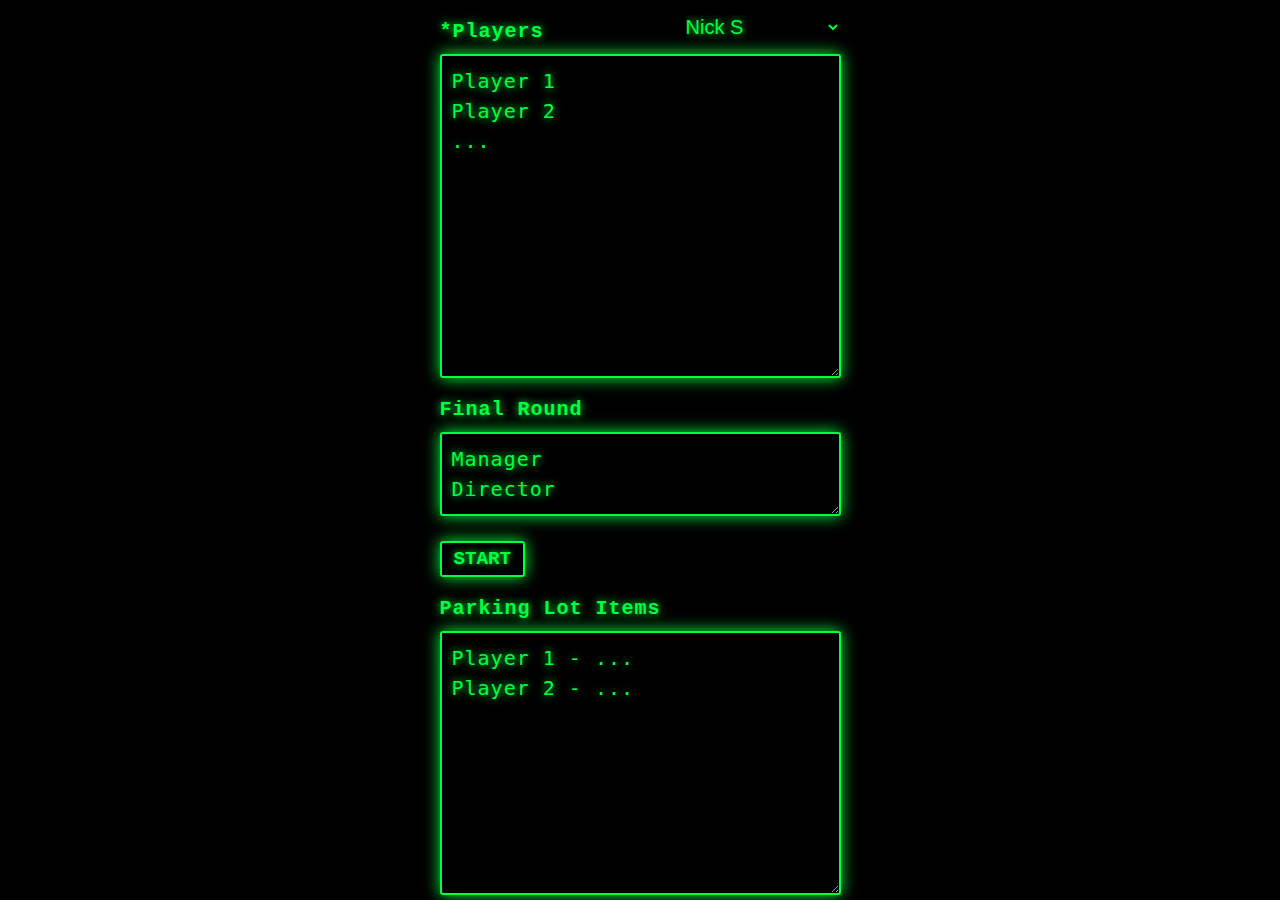
<file: index.html>
<!DOCTYPE html>
<html>
  <head>
    <link rel="stylesheet" type="text/css" href="styles.css">
    <link rel="icon" type="image/x-icon" href="./images/favicon.png">
</head>
<body id="main-body">
    <!-- List of invisible divs so Properties.js class can grab CSS colors -->
    <div id="main-text"></div>
    <div id="canvas-border"></div>
    <div id="hero-text"></div>
    <div id="color-of-shame"></div>

    <div class="game-content">
        <div id="start-screen">
            <div id="player-list-input">
                <form id="player-form">
                    <div id="start-header">
                        <label for="ta-players">*Players</label>
                        <select id="theme-select" onchange="selectTheme()">
                            <!-- ADD NEW THEMES FROM THE CSS FILE HERE -->
                            <option value="will-theme">Will</option>
                            <option value="cameron-theme">Cameron</option>
                            <option value="creasman-theme">Nick C</option>
                            <option value="schultz-theme" selected>Nick S</option>
                            <option value="matrix-theme">I know Kung Fu</option>
                        </select>
                    </div>
                    <textarea id="ta-players" name="ta-players" rows="10" cols="30" placeholder="Player 1\nPlayer 2\n..." form="player-form" spellcheck="false" required></textarea>
                    <label for="ta-bosses">Final Round</label>
                    <textarea id="ta-bosses" name="ta-bosses" rows="2" cols="30" placeholder="Manager\nDirector" form="player-form" spellcheck="false"></textarea>
                    <button id="btn-start" type="submit">START</button>
                </form>
            </div>
        </div>
        <div id="gameplay-screen">
            <div>
                <p>Standup</p>
            </div>
            <canvas id="main-canvas"></canvas>
            <div id="game-control-parent">
                <div id="game-controls">
                    <button id="reset-button" onclick="resetGame()">Reset</button>
                    <button onclick="nextPlayer()">Next Player</button>
                    <button onclick="sendPlayerBack()">Send Back</button>
                    <button onclick="addParkingLot()">+PL</button>
                </div>
            </div>
        </div>
        <div id="parking-lot">
            <label for="ta-parking-lots">Parking Lot Items</label>
            <textarea id="ta-parking-lots" name="ta-parking-lots" rows="8" cols="30" placeholder="Player 1 - ...\nPlayer 2 - ..." spellcheck="false"></textarea>
        </div>
    </div>

    <div id="matrix-background">
        <canvas id="matrix-canvas"></canvas>
    </div>

    <script src="matrix.js"></script>
    <script src="util.js"></script>
    <script src="properties.js"></script>
    <script src="player.js"></script>
    <script src="players.js"></script>
    <script src="game.js"></script>
    <script src="script.js"></script>
  </body>
</html>
</file>
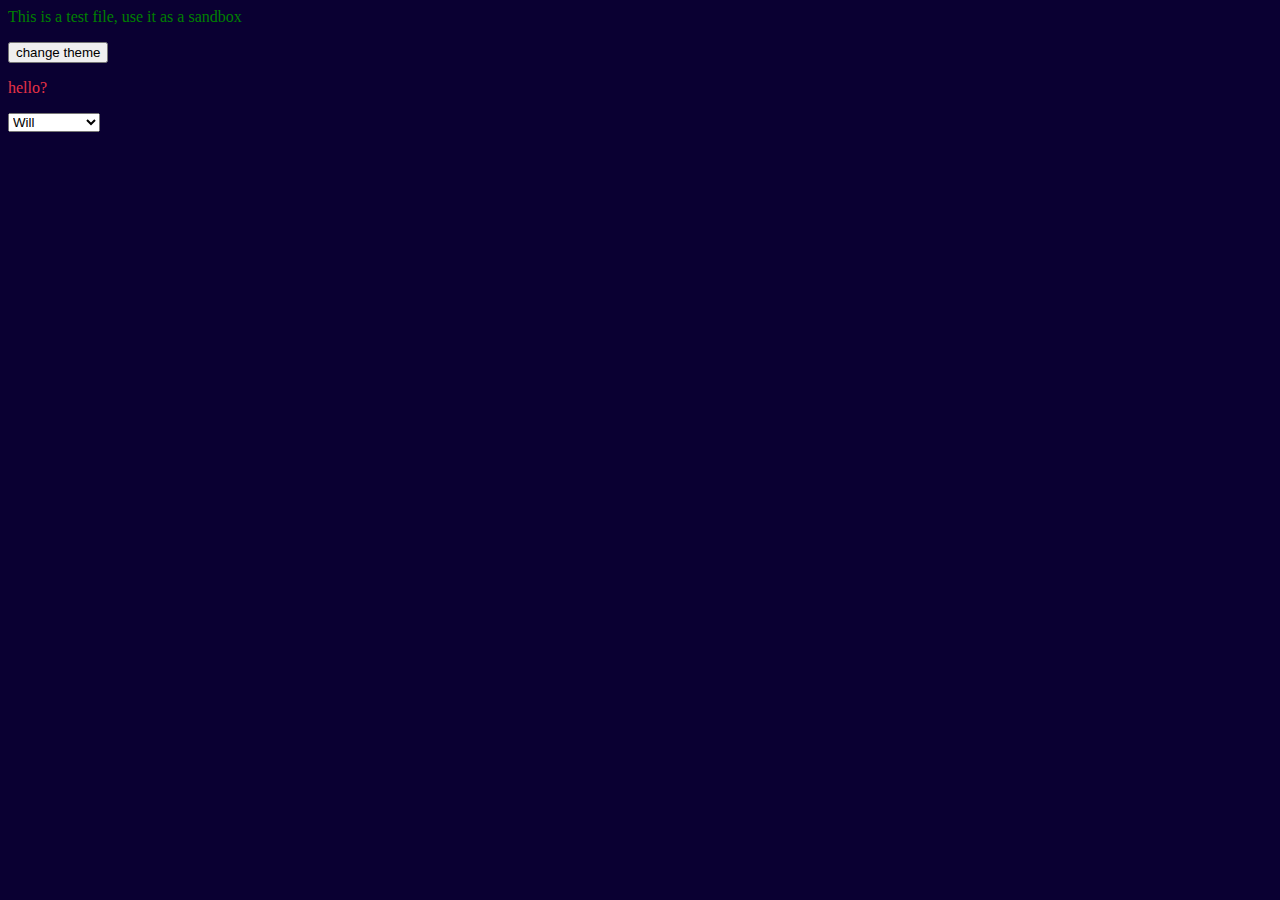
<file: game.html>
<html>
  <head>
    <link rel="stylesheet" type="text/css" href="test.css">
    <link rel="icon" type="image/x-icon" href="/images/favicon.png">
  </head>
  <body  id="main-body">
    <main >
      <p id="test-me">This is a test file, use it as a sandbox</p>
      <script>
        console.log("hello atlas");
        let color = window.getComputedStyle(document.getElementById("test-me"), null).getPropertyValue("color");
        console.log(color);
        function changeThing() {
          console.log("pressed");
          document.getElementById("main-body").classList.add("test-theme");
        }
        function selectedItem() {
          document.getElementById("main-body").className = "";
          document.getElementById("main-body").classList.add(document.getElementById("selection").value)
          console.log(document.getElementById("selection").value);
          
        }
      </script>
      <button id="change" onclick="changeThing()">change theme</button>
      <div >
        <p>hello?</p>
      </div>
      <select id="selection" onchange="selectedItem()">
        <option value="" selected>Will</option>
        <option value="cameron">Cameron</option>
        <option value="test-theme">Test Theme</option>
      </select>
    </main>
  </body>
</html>
</file>
<file: styles.css>
/*
-- How to create a new theme --
Step 1:
Copy and paste all the css vars in ":root" under a new class definition
example: .yourname-theme {...}

Step 2:
Add another <option> to the <select> element in index.html located inside the "start-header" div.
Make sure the "value" exactly matches the class name in your css theme.
example: if your css theme is .yourname-theme then use <option value="yourname-theme">Your Name</option>
The inner text is what shows in the UI so make sure it's capitalized :) 

IF YOU ARE THE CURRENT KANBAN WIZARD / SCRUM MASTER: make sure your newly added option is set as "selected"
and make sure no other options are marked as selected. This will always default to your theme.

Step 3: 
Play with the colors! Have fun making changes to see what it does.
You may notice there's a mix of hex colors, rgb, rgba. 
All are compatible so it's your preference.

If you want to reuse a color you already defined you can just reference the var.
Example: 
Say I want --accent-color to match --main-text-color so I can set it like this:
--accent-color: --main-text-color;

Step 4: 
Create a pull request to get your new theme merged to develop!
It will auto-deploy to prod once merged.
*/

:root {
    --main-text-color: #FF5A5A;
    --main-text-shadow: #FF0000;
    --background-color-rgba: rgba(10, 10, 36, 1);
    --textarea-placeholder: #805A5A;
    --textarea-placeholder-shadow: #705A5A;
    --main-card-background-solid: #0A0A1F;
    --main-text-size: 20px;
    --accent-color: #25ffff;
    --button-hover-bg-color: #ff3030;
    --button-hover-shadow-color: #ff6060;
    --button-hover-text-color: --main-text-color;
    --button-text-color: --main-text-color;
    --button-text-shadow-color: var(--main-text-shadow);
    --canvas-border-color: #FF5A5A;
    --canvas-border-shadow-color: #FF0000;
    --button-border-color: #FF5A5A;
    --button-border-shadow-color: #FF0000;
    --hero-text-color: rgb(50,255,255);
    --hero-tex-shadow-color: rgba(10, 155, 155, 1);
    --color-of-shame: #FF5A5A;
    --color-of-shame-shadow: #FF0000;
}

.will-theme {
    --main-text-color: #FF5A5A;
    --main-text-shadow: #FF0000;
    --background-color-rgba: rgba(10, 10, 36, 1);
    --textarea-placeholder: #805A5A;
    --textarea-placeholder-shadow: #705A5A;
    --main-card-background-solid: #0A0A1F;
    --main-text-size: 20px;
    --accent-color: #25ffff;
    --button-hover-bg-color: #ff3030;
    --button-hover-shadow-color: #ff6060;
    --button-hover-text-color: --main-text-color;
    --button-text-color: --main-text-color;
    --button-text-shadow-color: var(--main-text-shadow);
    --canvas-border-color: #FF5A5A;
    --canvas-border-shadow-color: #FF0000;
    --button-border-color: #FF5A5A;
    --button-border-shadow-color: #FF0000;
    --hero-text-color: rgb(50,255,255);
    --hero-tex-shadow-color: rgba(10, 155, 155, 1);
    --color-of-shame: #FF5A5A;
    --color-of-shame-shadow: #FF0000;
}

.cameron-theme {
    --main-text-color: #efc63c;
    --main-text-shadow: #efc63c;
    --background-color-rgba: rgba(10, 10, 36, 1);
    --textarea-placeholder: #805A5A;
    --textarea-placeholder-shadow: #705A5A;
    --main-card-background-solid: #0A0A1F;
    --main-text-size: 20px;
    --accent-color: #5a09be;
    --button-hover-bg-color: #5a09be;
    --button-hover-shadow-color: #5a09be;
    --button-hover-text-color: var(--main-text-color);
    --button-text-color: var(--main-text-color);
    --button-text-shadow-color: var(--main-text-color);
    --button-border-color: var(--main-text-color);
    --button-border-shadow-color: var(--main-text-shadow);
    --canvas-border-color: #efc63c;
    --canvas-border-shadow-color: #efc63c;
    --hero-text-color: rgb(50,255,255);
    --hero-tex-shadow-color: rgba(10, 155, 155, 1);
    --color-of-shame: #FF5A5A;
    --color-of-shame-shadow: #FF0000;
}

.creasman-theme {
    --main-text-color: #ff6900;
    --main-text-shadow: #5f259f;
    --background-color-rgba: rgba(10, 10, 36, 1);
    --textarea-placeholder: #fa76189c; /* main text */
    --textarea-placeholder-shadow: #60259f7a;
    --main-card-background-solid: #0A0A1F;
    --main-text-size: 20px;
    --accent-color: #5f259f;
    --button-hover-bg-color: linear-gradient(in hsl, #5f259f 15%, #ef3340, #ff6900, #ffcd00);
    --button-hover-shadow-color: #ffcd00;
    --button-hover-text-color: #ffff;
    --button-text-color: #ff6900;
    --button-text-shadow-color: #5f259f;
    --button-border-color: #5f259f;
    --button-border-shadow-color: #ff6900;
    --canvas-border-color: #ff6900;
    --canvas-border-shadow-color: linear-gradient(#ff6900,#5f259f);
    --hero-text-color: #ffff;
    --hero-tex-shadow-color: #ff6900;
    --color-of-shame: #FF5A5A;
    --color-of-shame-shadow: #FF0000;
}

.schultz-theme {
    --main-text-color: #00FF41;
    --main-text-shadow: #00FF41;
    --background-color-rgba: rgb(0, 0, 0);
    --textarea-placeholder: #00FF41; /* main text */
    --textarea-placeholder-shadow: #000000;
    --main-card-background-solid: #000000;
    --main-text-size: 20px;
    --accent-color: #00FF41;
    --button-hover-bg-color: linear-gradient(in hsl, #008F11 15%, #008F11, #008F11, #008F11);
    --button-hover-shadow-color: #008F11;
    --button-hover-text-color: #00FF41;
    --button-text-color: #00FF41;
    --button-text-shadow-color: #00FF41;
    --button-border-color: #00FF41;
    --button-border-shadow-color: #00FF41;
    --canvas-border-color: #00FF41;
    --canvas-border-shadow-color: linear-gradient(#00FF41,#00FF41);
    --hero-text-color: #00FF41;
    --hero-tex-shadow-color: #00FF41;
    --color-of-shame: #00FF41;
    --color-of-shame-shadow: #00FF41;
}

.matrix-theme {
    --main-text-color: #00FF41;
    --main-text-shadow: #00FF41;
    --background-color-rgba: rgb(0, 0, 0);
    --textarea-placeholder: #007711; /* main text */
    --textarea-placeholder-shadow: #007711;
    --main-card-background-solid: #000000;
    --main-text-size: 20px;
    --accent-color: #00FF41;
    --button-hover-bg-color: linear-gradient(in hsl, #008F11 15%, #008F11, #008F11, #008F11);
    --button-hover-shadow-color: #008F11;
    --button-hover-text-color: #00FF41;
    --button-text-color: #00FF41;
    --button-text-shadow-color: #00FF41;
    --button-border-color: #00FF41;
    --button-border-shadow-color: #00FF41;
    --canvas-border-color: #00FF41;
    --canvas-border-shadow-color: linear-gradient(#00FF41,#00FF41);
    --hero-text-color: #00FF41;
    --hero-tex-shadow-color: #00FF41;
    --color-of-shame: #00FF41;
    --color-of-shame-shadow: #00FF41;
}

#main-text {
    display: none;
    color: var(--main-text-color);
    background-color: var(--main-card-background-solid);
}

#canvas-border {
    display: none;
    color: var(--canvas-border-color);
    background-color: var(--canvas-border-shadow-color);
}

#hero-text {
    display: none;
    color: var(--hero-text-color);
    background-color: var(--hero-tex-shadow-color);
}

#color-of-shame {
    display: none;
    color: var(--color-of-shame);
    background-color: var(--color-of-shame-shadow);
}

body {
    margin: 0;
    padding: 0;
    height: fit-content;
    display: flex;
    flex-direction: column;
    justify-content: center;
    align-items: center;
    background-color: var(--background-color-rgba);
    color: var(--main-text-color);
    text-shadow: 0px 0px 8px var(--main-text-shadow);
    font-family: Courier New;
    font-weight: bold;
    font-size: var(--main-text-size);
}

#start-header {
    display: flex;
    justify-content: space-between;
}

select {
    font-size: var(--main-text-size);
    color: var(--main-text-color);
    background: none;
    border: none;
    text-shadow: var(--main-text-shadow);
    margin-top: 10px;
    margin-bottom: 10px;
}
select option {
    background-color: var(--main-card-background-solid);
}

#cw {
    position: fixed;
    z-index: -1;
}

#parking-lot {
    display: flex;
    justify-content: center;
    flex-direction: column;
    /* padding-inline: 40px; */
}

label, textarea {
    font-size: var(--main-text-size);
    letter-spacing: 1px;
}

textarea {
    padding: 10px;
    display: block;
    max-width: 100%;
    line-height: 1.5;
    border-radius: 3px;
    border: 2px solid var(--accent-color);
    box-shadow: 0px 0px 16px var(--accent-color);
    background-color: var(--main-card-background-solid);
    /* background-color: rgba(10, 10, 24, 0); */
    color:var(--main-text-color);
    text-shadow: 0px 0px 8px var(--main-text-shadow);
}

textarea::placeholder {
    color: var(--textarea-placeholder);
    text-shadow: var(--textarea-placeholder-shadow);
}

button {
    background-color: transparent;
    border-style: solid;
    border-width: 2px;
    border-color: var(--button-border-color);
    padding: 5px 12px;
    font-family: Courier New;
    font-weight: bold;
    color: var(--button-text-color);
    text-shadow: 0px 0px 6px var(--button-text-shadow-color);
    font-size: 1.2rem;
    background-color: var(--main-card-background-solid);
    background-image: var(--main-card-background-solid);
    box-shadow: 0px 0px 16px var(--button-border-shadow-color);
    border-radius: 3px;
    
    transition: background 250ms ease-in-out, transform 150ms ease;
}

button:hover {
    background-color: var(--button-hover-bg-color);
    background-image: var(--button-hover-bg-color);
    box-shadow: 0px 0px 20px var(--button-hover-shadow-color);
    color: var(--button-hover-text-color);
}

#btn-start {
    margin-top: 25px;
}

label {
    display: block;
    margin-bottom: 11px;
    margin-top: 20px;
}

#gameplay-screen {
    display: none;
}

#main-canvas {
    display: block;
    box-shadow: 0px 0px 20px var(--canvas-border-shadow-color);
}

#game-controls {
    width: 100%;
    display: flex;
    align-items: center;
    justify-content: space-between;
    gap: 10px;
    max-width: 900px;
}

#game-control-parent {
    display: flex;
    justify-content: center;
    
}

.game-content {
    z-index: 1;
    padding-left: 40px;
    padding-right: 40px;
}

#matrix-background {
    position: absolute;
    z-index: 0;
    top: 0px;
    left: 0px;
    display: none;
}
</file>
<file: test.css>
#test-me {
    color: green;
}

:root {
    --main-bg-color: rgb(10, 0, 50);
    --main-txt-color: rgb(230, 50, 70);
}

.test-theme {
    --main-bg-color: rgb(10, 100, 50);
    --main-txt-color: rgb(230, 50, 70);
}

/* .test-theme {
    --main-bg-color: rgb(10, 0, 50);
    --main-txt-color: rgb(230, 50, 70);
} */

body {
    background-color: var(--main-bg-color);
    color: var(--main-txt-color);
}
</file>
